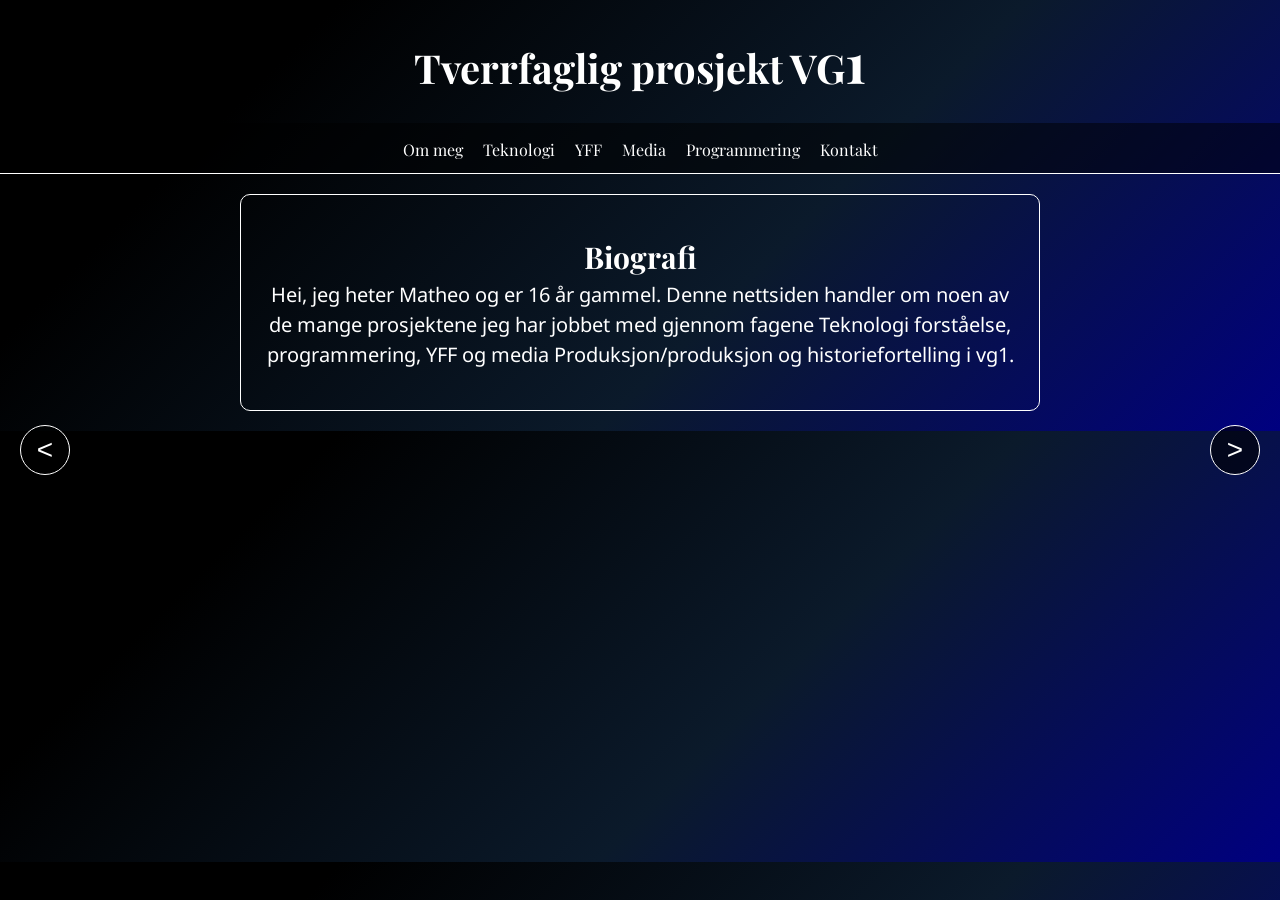
<file: index.html>
<!DOCTYPE html>
<html lang="no">

<head>
    <meta charset="UTF-8">
    <meta name="viewport" content="width=device-width, initial-scale=1.0">
    <title>Tverrfaglig prosjekt VG1</title>
    <link href="https://fonts.googleapis.com/css2?family=Playfair+Display&display=swap" rel="stylesheet">
    <link rel="preconnect" href="https://fonts.googleapis.com">
    <link rel="preconnect" href="https://fonts.gstatic.com" crossorigin>
    <link href="https://fonts.googleapis.com/css2?family=Noto+Sans:ital,wght@0,100..900;1,100..900&display=swap" rel="stylesheet">

    <link rel="stylesheet" href="style.css">
</head>

<body>

    <header>
        <h1>Tverrfaglig prosjekt VG<span class="en">1</span></h1>
    </header>

    <nav>
        <ul>
            <li><a href="./classes/om.html">Om meg</a></li>
            <li><a href="tech.html">Teknologi</a></li>
            <li><a href="yff.html">YFF</a></li>
            <li><a href="media.html">Media</a></li>
            <li><a href="program.html">Programmering</a></li>
            <li><a href="kontakt.html">Kontakt</a></li>
        </ul>
    </nav>

    <main>
        <section id="om-meg" class="section om">
            <h2>Biografi</h2>
            <p>Hei, jeg heter Matheo og er 16 år gammel. Denne nettsiden handler om noen av de mange prosjektene jeg har jobbet med gjennom fagene Teknologi forståelse, programmering, YFF og media Produksjon/produksjon og historiefortelling i vg1.</p>
        </section>
    </main>
    
    <button class="left"><</button>
    <button class="right">></button>

    <script src="./JS/index.js" defer></script>
</body>

</html>
</file>
<file: style.css>
/* RESET */
* {
    margin: 0;
    padding: 0;
    box-sizing: border-box;
}

html,
body {
    overscroll-behavior: none;
    min-width: 508px;
}

p {
    font-family: "Noto Sans", sans-serif;
}

html {
    scroll-behavior: smooth;
}

body {
    font-family: "Playfair Display", serif;
    color: white;
    line-height: 1.5;
    background: linear-gradient(135deg, black 0%, black 20%, #0b1a2b 60%, navy 100%);
    text-align: center;
    justify-content: center;
}

.en {
    font-size: 45px;
}

header {
    text-align: center;
    padding: 20px;
}


/* nav {
    position: fixed;  
    bottom: 0;        
    left: 0;          
    width: 100%;
    background: rgba(0, 0, 0, 0.75); 
    padding: 15px;
    z-index: 1000;
    border-top: 1px solid white; 
} */

nav {
    position: sticky;
    top: 0;
    background: rgba(0, 0, 0, 0.5);
    padding: 10px;
    z-index: 1000;
    /* top, bottom */
    /* border-top: 1px solid white; */
    border-bottom: 1px solid white;
}

nav ul {
    display: flex;
    justify-content: center;
    list-style: none;
    gap: 20px;
}

nav a {
    color: white;
    text-decoration: none;
    font-size: 16px;
}

nav a:hover,
nav a.active {
    color: #38bdf8;
    text-decoration: underline;
    margin-bottom: 10px;
    /* scale: 1.05; */
}

.section {
    padding: 40px 20px;
    margin: 20px;
    border: 1px solid white;
    border-radius: 10px;
    /* max-width: 774px;
    min-width: 700px; */
}

main {
    display: flex;
    flex-direction: column;
    align-items: center;
}

/* Biografi */
/* .om{
    background: linear-gradient(135deg, #ff00dd 0%, #00ffb3 100%);
} */

/* TEKNOLOGI */
.tech {
    background: linear-gradient(135deg, #6200EE 0%, #00E5FF 100%);
    text-align: center;
}

/* YFF */
.yff {
    background: linear-gradient(135deg, #FF5500 0%, #FF007F 100%);
    text-align: center;
}

/* MEDIA */
.media {
    background: linear-gradient(135deg, #7F00FF 0%, #FF007F 100%);
    text-align: center;
}

.twine {
    display: block;
    margin-left: 0;
    margin-right: auto;
    max-width: 100%;
    height: auto;
}

/* PROGRAMMERING */
.program {
    background: linear-gradient(135deg, #020d17 0%, #0ea5e9 100%);
}

.whiteline {
    border: 1px solid white;
    border-radius: 10px;
    padding: 20px;
    margin: 20px;
}

/* Colorbox */
/* COLORBOX CONTAINER */
.colorbox {
    display: flex;
    justify-content: center;
    gap: 20px;
    margin: 20px 0;
}

/* EACH BOX */
#box1,
#box2 {
    width: 150px;
    height: 150px;
    border-radius: 12px;
    border: 2px solid white;
    display: flex;
    align-items: center;
    justify-content: center;

    background: rgba(255, 255, 255, 0.05);
    transition: all 0.3s ease;
}

/* HOVER EFFECT */
#box1:hover,
#box2:hover {
    transform: scale(1.05);
    box-shadow: 0 0 15px rgba(56, 189, 248, 0.6);
}

/* COLOR TEXT INSIDE BOX */
#color1,
#color2 {
    font-size: 14px;
    font-family: "Noto Sans", sans-serif;
    background: rgba(0, 0, 0, 0.5);
    padding: 4px 8px;
    border-radius: 6px;
}

/* BUTTON GROUP */
.dsd {
    margin: 15px 0;
}

/* BUTTON STYLE */
.dsd input {
    padding: 10px 16px;
    margin: 5px;
    border-radius: 8px;
    border: 1px solid white;
    background: rgba(0, 0, 0, 0.6);
    color: white;
    cursor: pointer;
    transition: all 0.25s ease;
}

/* BUTTON HOVER */
.dsd input:hover {
    background: #38bdf8;
    color: black;
    box-shadow: 0 0 10px #38bdf8;
    scale: 1.05;
}

/* TEXT INPUT */
.tex input {
    padding: 10px;
    border-radius: 8px;
    border: 1px solid white;
    background: rgba(0, 0, 0, 0.6);
    color: white;
    outline: none;
    transition: all 0.25s ease;
    text-align: center;
}

/* INPUT FOCUS */
.tex input:focus {
    border-color: #38bdf8;
    box-shadow: 0 0 8px #38bdf8;
}

/* Math.random */
/* MATH SECTION INPUT */
#mathinput {
    margin-top: 10px;
    padding: 10px;
    border-radius: 8px;
    border: 1px solid white;
    background: rgba(0, 0, 0, 0.6);
    color: white;
    text-align: center;
    outline: none;
    transition: all 0.25s ease;
}

/* INPUT FOCUS */
#mathinput:focus {
    border-color: #38bdf8;
    box-shadow: 0 0 8px #38bdf8;
}

/* BUTTON */
#mathbutton {
    margin-top: 10px;
    padding: 10px 18px;
    border-radius: 8px;
    border: 1px solid white;
    background: rgba(0, 0, 0, 0.6);
    color: white;
    cursor: pointer;
    transition: all 0.25s ease;
}

/* BUTTON HOVER */
#mathbutton:hover {
    background: #38bdf8;
    color: black;
    box-shadow: 0 0 10px #38bdf8;
    scale: 1.05;
}

/* RESULT TEXT */
#mathresult {
    margin-top: 10px;
    font-size: 18px;
    font-family: "Noto Sans", sans-serif;
}

#ease {
    margin-top: 10px;
    padding: 10px 18px;
    border-radius: 8px;
    border: 1px solid white;
    background: rgba(0, 0, 0, 0.6);
    color: white;
    cursor: pointer;
    transition: all 0.25s ease;
    margin-left: 15px;
}

#ease:hover {
    background: rgb(20, 218, 20);
    color: white;
    box-shadow: 0 0 10px rgb(20, 218, 20);
    transform: scale(1.05);
}

#mid {
    margin-top: 10px;
    padding: 10px 18px;
    border-radius: 8px;
    border: 1px solid white;
    background: rgba(0, 0, 0, 0.6);
    color: white;
    cursor: pointer;
    transition: all 0.25s ease;
}

#mid:hover {
    background: rgb(218, 215, 20);
    color: white;
    box-shadow: 0 0 10px rgb(218, 215, 20);
    transform: scale(1.05);
}

#hard {
    margin-top: 10px;
    padding: 10px 18px;
    border-radius: 8px;
    border: 1px solid white;
    background: rgba(0, 0, 0, 0.6);
    color: white;
    cursor: pointer;
    transition: all 0.25s ease;
}

#hard:hover {
    background: rgb(225, 11, 11);
    color: white;
    box-shadow: 0 0 10px rgb(225, 11, 11);
    transform: scale(1.05);
}

/* MOVIE SEARCH CONTAINER */
.search-container {
    margin: 15px 0;
}

/* SEARCH INPUT */
#searchInput {
    padding: 10px;
    border-radius: 8px;
    border: 1px solid white;
    background: rgba(0, 0, 0, 0.6);
    color: white;
    text-align: center;
    outline: none;
    transition: 0.25s;
    width: 70%;
    max-width: 300px;
}

#searchInput:focus {
    border-color: #38bdf8;
    box-shadow: 0 0 8px #38bdf8;
}

/* SEARCH BUTTON */
#searchBtn {
    margin-top: 10px;
    padding: 10px 18px;
    border-radius: 8px;
    border: 1px solid white;
    background: rgba(0, 0, 0, 0.6);
    color: white;
    cursor: pointer;
    transition: all 0.25s ease;
}

#searchBtn:hover {
    background: #38bdf8;
    color: black;
    box-shadow: 0 0 10px #38bdf8;
    transform: scale(1.05);
}

/* MOVIE RESULTS BOX */
#movieResult {
    margin-top: 15px;
    padding: 15px;
    border-radius: 10px;
    border: 1px solid white;
    background: rgba(0, 0, 0, 0.3);
}

/* RESULT TEXT */
#movieResult h2 {
    margin-bottom: 10px;
}

#movieResult p {
    margin: 5px 0;
}

/* MEDIA ELEMENTS */
img,
video {
    width: 100%;
    height: auto; /*500px bruk på #id på for store elementer*/
    max-height: 500px;
    /* min-height: 300px; */
    max-width: 100%;
    margin-top: 10px;
    border-radius: 8px;
    border: 1px solid white;
    object-position: center;
    object-fit: cover;
}

/* .full {
    width: 100%;
    height: 400px;
    max-width: 100%;
    margin-top: 10px;
    border-radius: 8px;
    border: 1px solid white;
    object-position: center;
    object-fit: contain;
} */

footer {
    padding: 20px;
    text-align: center;
    border-top: 1px solid white;
}

.email {
    color: white;
    text-decoration: none;
    font-weight: bold;
}

.email:hover {
    color: #38bdf8;
    text-decoration: underline;
}

.gitgud a {
    color: white;
    text-decoration: none;
    font-weight: bold;
    text-transform: uppercase;
}

.gitgud a:hover {
    color: #38bdf8;
    text-decoration: underline;
}

.visited {
    color: #38bdf8;
    text-decoration: underline;
}

.left,
.right {
    position: fixed;
    top: 50%;
    transform: translateY(-50%);

    background: rgba(0, 0, 0, 0.6);
    color: white;
    border: 1px solid white;

    font-size: 28px;
    width: 50px;
    height: 50px;

    display: flex;
    align-items: center;
    justify-content: center;

    border-radius: 50%;
    cursor: pointer;

    transition: all 0.25s ease;
    z-index: 999;
}

/* Positioning */
.left {
    left: 20px;
}

.right {
    right: 20px;
}

.left:hover,
.right:hover {
    background: #38bdf8;
    color: black;
    transform: translateY(-50%) scale(1.1);
    box-shadow: 0 0 15px #38bdf8;
    /* border-color: ; */
}

.left:active,
.right:active {
    transform: translateY(-50%) scale(0.95);
}

/* RESPONSIVE */

/* PHONE */
@media (max-width: 600px) {
    body {
        font-size: 14px;
    }

    h1 {
        font-size: 28px;
    }

    h2 {
        font-size: 20px;
    }

    .en {
        font-size: 35px;
    }

    .left,
    .right {
        display: none;
    }

    .section {
        width: 90%;
        max-width: 774px;
        margin: 20px auto;
        transition: all 0.25s ease;
    }
}

/* TABLET  */
@media (min-width: 601px) {
    body {
        font-size: 18px;
    }

    h1 {
        font-size: 36px;
    }

    h2 {
        font-size: 26px;
    }

    .en {
        font-size: 45px;
    }

    .section {
        width: 90%;
        max-width: 700px;
        margin: 20px auto;
        transition: all 0.25s ease;
    }
}

/* PC */
@media (min-width: 1024px) {
    body {
        font-size: 20px;
        transition: all 0.25s ease;
    }

    h1 {
        font-size: 40px;
    }

    h2 {
        font-size: 30px;
    }

    .en {
        font-size: 55px;
    }

    .section {
        width: 90%;
        max-width: 800px;
        margin: 20px auto;
        transition: all 0.25s ease;
    }
}

/* LARGE SCREENS / TV */
@media (min-width: 1440px) {
    body {
        font-size: 22px;
    }

    h1 {
        font-size: 48px;
    }

    h2 {
        font-size: 34px;
    }

    .section {
        width: 90%;
        max-width: 900px;
        margin: 20px auto;
        transition: all 0.5s ease;
    }

    nav a {
        font-size: 20px;
    }
}
</file>
